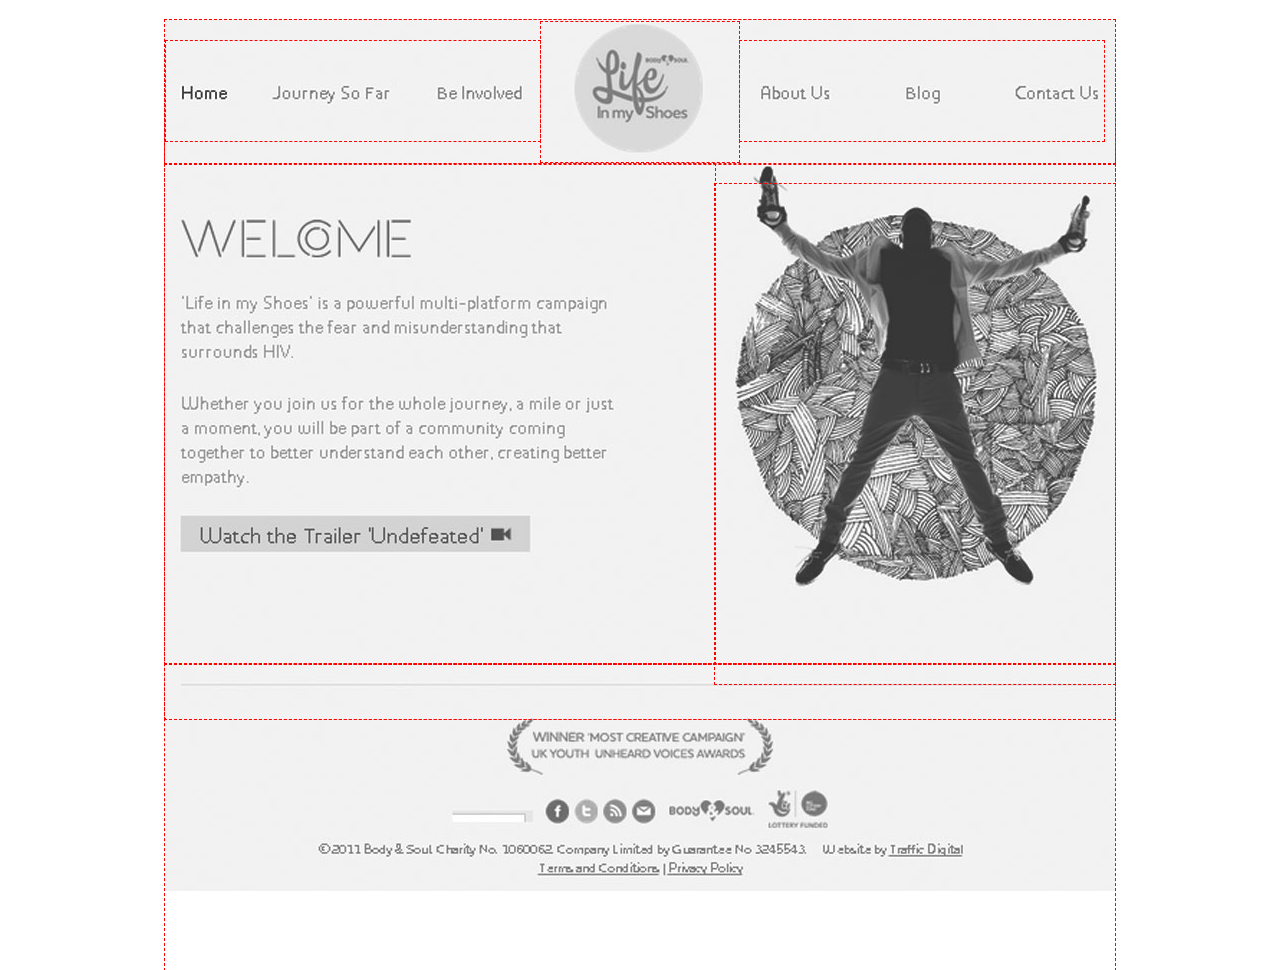
<file: Layout1/index.html>
<!DOCTYPE html>
<html lang="en">
  <head>
  <link rel="stylesheet" type="text/css" href="reset.css" />
  <link rel="stylesheet" type="text/css" href="1styles.css" />
  <link rel="stylesheet" type="text/css" href="style.css" /> 
  </head>
  <body>
  <div class="container">
  	   <div class="header">
  	   		<div class="right w10"></div>
  	   		<div class="left w10"></div>
			<div class="logo"></div>
  </div>
	<div class="content">
		<div class="rightbar w10 right last pic"></div>
		<div class="textpanel mr10"></div>
	</div>
		<div class="footer">
			 <div class="footerpic"></div>
			 <div class="footermenu"></div>
			 <div class="copyright"></div>
	</div>
		<div class="clear"></div>
  </div>

  </body>
</html>
</file>
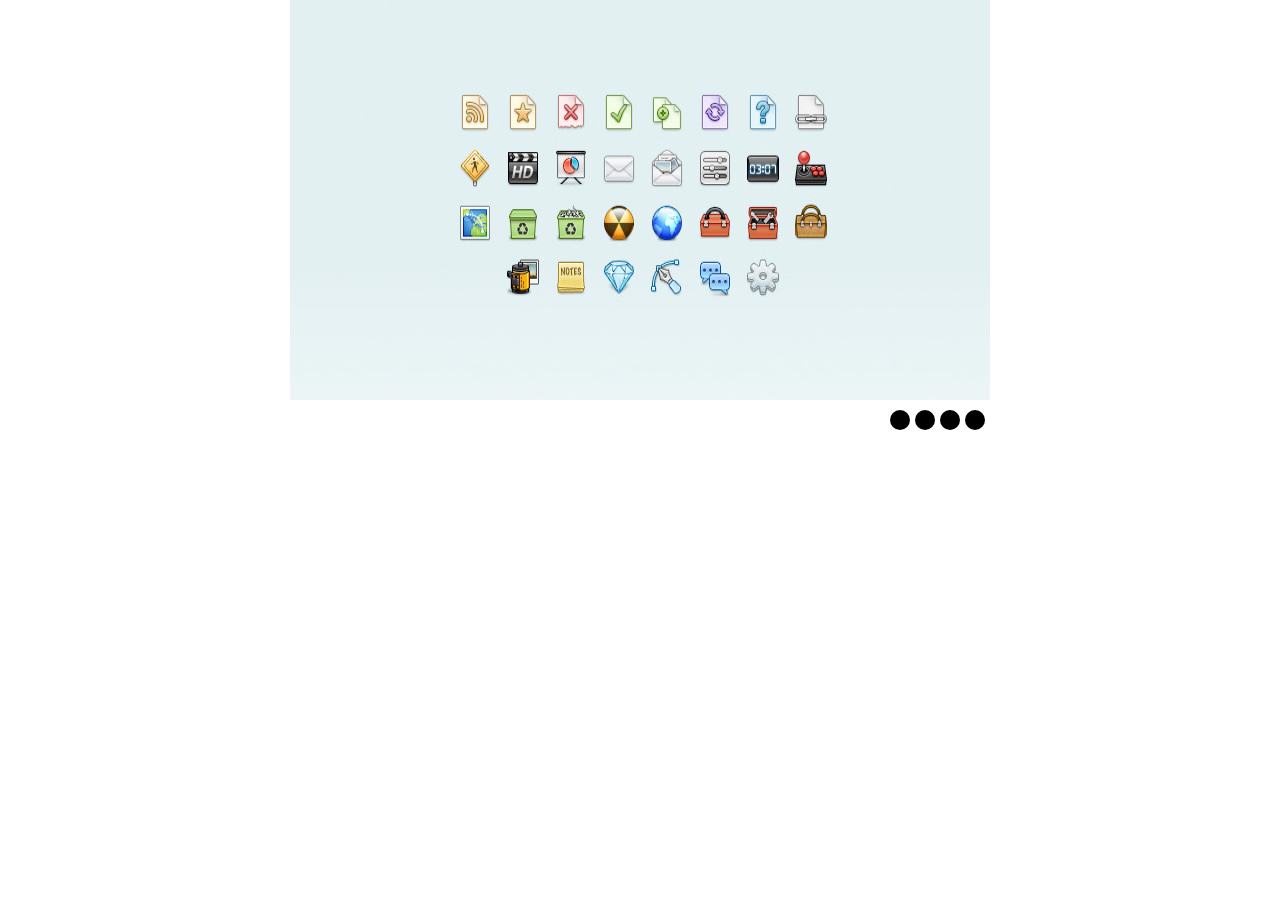
<file: slide/slide.html>
<!DOCTYPE html>
<html lang="en">
  <head>
  <link rel="stylesheet" type="text/css" href="slide1.css" />
    <meta charset="utf-8">
    <meta name="generator" content="CoffeeCup HTML Editor (www.coffeecup.com)">
    <meta name="created" content="سه شنبه, 08 مى 2012 04:50:35 GMT">
    <meta name="description" content="">
    <meta name="keywords" content="">
    <title></title>
    
    <style type="text/css">
    </style>
    <!--[if IE]>
    <script src="http://html5shim.googlecode.com/svn/trunk/html5.js"></script>
    <![endif]-->
  </head>
  <body>
  <div class="container">
  	   <div class="slideshow">
	   		<div class="train">
				 <div><img alt="slide 1" src="images/slide.jpg" width="700" height="400px" title="" /></div>
				 <div><img alt="slide 1" src="images/slide2.jpg" width="700" height="400px" title="" /></div>
				 <div><img alt="slide 1" src="images/slide3.jpg" width="700" height="400px" title="" /></div>
				 <div><img alt="slide 1" src="images/slide4.jpg" width="700" height="400px" title="" /></div>			
			</div>
			<div class="clear"></div> 
			<ul class="butt">
				<li onclick=" document.getElementById('train').style.left = '0px'; "></li>
				<li onclick=" document.getElementById('train').style.left = '-700px';"></li>
				<li onclick=" document.getElementById('train').style.left = '-1400px';"></li>
				<li onclick=" document.getElementById('train').style.left = '-2100px';"></li>	
			</ul> 
	   </div>
	   <div class="clear"></div>
 </div>
  </body>
</html>
</file>
<file: Layout1/1styles.css>
/* 1styles CSS Layout helper by 1devs, base on blueprintcss grid system */
/* fork me : www.github.com/1devs/1styles */



/* A container should group all your columns. */
.container {
  width: 950px;
  margin: 0 auto;
}



/* Columns
-------------------------------------------------------------- */

/* Sets up basic grid floating and margin. */
.w1, .w2, .w3, .w4, .w5, .w6, .w7, .w8, .w9, .w10, .w11, .w12, .w13, .w14, .w15, .w16, .w17, .w18, .w19, .w20, .w21, .w22, .w23 {
  margin-right: 10px;
}

/* The last column in a row needs this class. */
.last { margin-right: 0; }

/* Use these classes to set the width of a column. */
.w1 {width: 30px;}		.w2 {width: 70px;}		.w3 {width: 110px;}		.w4 {width: 150px;}		.w5 {width: 190px;}		.w6 {width: 230px;}
.w7 {width: 270px;}		.w8 {width: 310px;}		.w9 {width: 350px;}		.w10 {width: 390px;}	.w11 {width: 430px;}	.w12 {width: 470px;}
.w13 {width: 510px;}	.w14 {width: 550px;}	.w15 {width: 590px;}	.w16 {width: 630px;}	.w17 {width: 670px;}	.w18 {width: 710px;}
.w19 {width: 750px;}	.w20 {width: 790px;}	.w21 {width: 830px;}	.w22 {width: 870px;}	.w23 {width: 910px;}	.w24 {width: 950px;}

.f1 { font-size: 0.625em;	/* 10px */}
.f2 { font-size: 0.75em;	/* 12px */}
.f3 { font-size: 0.875em;	/* 14px */}
.f4 { font-size: 1em;		/* 16px */}
.f5 { font-size: 1.125em;	/* 18px */}
.f6 { font-size: 1.25em;	/* 20px */}
.f7 { font-size: 1.375em;	/* 22px */}
.f8 { font-size: 1.5em;		/* 24px */}
.f9 { font-size: 1.625em;	/* 26px */}
.f10 { font-size: 1.75em;	/* 28px */}
.f11 { font-size: 2em;		/* 32px */}
.f12 { font-size: 2.25em;	/* 36px */}
.f13 { font-size: 2.5em;	/* 40px */}
.f14 { font-size: 3em;		/* 48px */}
.f15 { font-size: 4em;		/* 64px */}

/* Use these classes to set the width of an input. */
input.w1, textarea.w1, input.w2, textarea.w2, input.w3, textarea.w3, input.w4, textarea.w4, input.w5, textarea.w5, input.w6, textarea.w6, input.w7, textarea.w7, input.w8, textarea.w8, input.w9, textarea.w9, input.w10, textarea.w10, input.w11, textarea.w11, input.w12, textarea.w12, input.w13, textarea.w13, input.w14, textarea.w14, input.w15, textarea.w15, input.w16, textarea.w16, input.w17, textarea.w17, input.w18, textarea.w18, input.w19, textarea.w19, input.w20, textarea.w20, input.w21, textarea.w21, input.w22, textarea.w22, input.w23, textarea.w23, input.w24, textarea.w24 {
  border-width: 1px;
  padding-left: 5px;
  padding-right: 5px;
}

input.w1, textarea.w1 { width: 18px; }
input.w2, textarea.w2 { width: 58px; }
input.w3, textarea.w3 { width: 98px; }
input.w4, textarea.w4 { width: 138px; }
input.w5, textarea.w5 { width: 178px; }
input.w6, textarea.w6 { width: 218px; }
input.w7, textarea.w7 { width: 258px; }
input.w8, textarea.w8 { width: 298px; }
input.w9, textarea.w9 { width: 338px; }
input.w10, textarea.w10 { width: 378px; }
input.w11, textarea.w11 { width: 418px; }
input.w12, textarea.w12 { width: 458px; }
input.w13, textarea.w13 { width: 498px; }
input.w14, textarea.w14 { width: 538px; }
input.w15, textarea.w15 { width: 578px; }
input.w16, textarea.w16 { width: 618px; }
input.w17, textarea.w17 { width: 658px; }
input.w18, textarea.w18 { width: 698px; }
input.w19, textarea.w19 { width: 738px; }
input.w20, textarea.w20 { width: 778px; }
input.w21, textarea.w21 { width: 818px; }
input.w22, textarea.w22 { width: 858px; }
input.w23, textarea.w23 { width: 898px; }
input.w24, textarea.w24 { width: 938px; }



.ml1 { margin-left: 40px; }		.ml2 { margin-left: 80px; }		.ml3 { margin-left: 120px; }	.ml4 { margin-left: 160px; }
.ml5 { margin-left: 200px; }	.ml6 { margin-left: 240px; }	.ml7 { margin-left: 280px; }	.ml8 { margin-left: 320px; }
.ml9 { margin-left: 360px; }	.ml10 { margin-left: 400px; }	.ml11 { margin-left: 440px; }	.ml12 { margin-left: 480px; }
.ml13 { margin-left: 520px; }	.ml14 { margin-left: 560px; }	.ml15 { margin-left: 600px; }	.ml16 { margin-left: 640px; }
.ml17 { margin-left: 680px; }	.ml18 { margin-left: 720px; }	.ml19 { margin-left: 760px; }	.ml20 { margin-left: 800px; }
.ml21 { margin-left: 840px; }	.ml22 { margin-left: 880px; }	.ml23 { margin-left: 920px; }	.ml24 { margin-left: 960px; }
.mla { margin-left: auto; }

.mr1 { margin-right: 40px; }	.mr2 { margin-right: 80px; }	.mr3 { margin-right: 120px; }	.mr4 { margin-right: 160px; }
.mr5 { margin-right: 200px; }	.mr6 { margin-right: 240px; }	.mr7 { margin-right: 280px; }	.mr8 { margin-right: 320px; }
.mr9 { margin-right: 360px; }	.mr10 { margin-right: 400px; }	.mr11 { margin-right: 440px; }	.mr12 { margin-right: 480px; }
.mr13 { margin-right: 520px; }	.mr14 { margin-right: 560px; }	.mr15 { margin-right: 600px; }	.mr16 { margin-right: 640px; }
.mr17 { margin-right: 680px; }	.mr18 { margin-right: 720px; }	.mr19 { margin-right: 760px; }	.mr20 { margin-right: 800px; }
.mr21 { margin-right: 840px; }	.mr22 { margin-right: 880px; }	.mr23 { margin-right: 920px; }	.mr24 { margin-right: 960px; }
.mra { margin-right: auto; }

/* Add these to a column to append empty cols. */

.pr1 { padding-right: 40px; }	.pr2 { padding-right: 80px; }	.pr3 { padding-right: 120px; }	.pr4 { padding-right: 160px; }
.pr5 { padding-right: 200px; }	.pr6 { padding-right: 240px; }	.pr7 { padding-right: 280px; }	.pr8 { padding-right: 320px; }
.pr9 { padding-right: 360px; }	.pr10 { padding-right: 400px; }	.pr11 { padding-right: 440px; }	.pr12 { padding-right: 480px; }
.pr13 { padding-right: 520px; }	.pr14 { padding-right: 560px; }	.pr15 { padding-right: 600px; }	.pr16 { padding-right: 640px; }
.pr17 { padding-right: 680px; }	.pr18 { padding-right: 720px; }	.pr19 { padding-right: 760px; }	.pr20 { padding-right: 800px; }
.pr21 { padding-right: 840px; }	.pr22 { padding-right: 880px; }	.pr23 { padding-right: 920px; }

/* Add these to a column to prepend empty cols. */

.pl1 { padding-left: 40px; }	.pl2 { padding-left: 80px; }	.pl3 { padding-left: 120px; }	.pl4 { padding-left: 160px; }
.pl5 { padding-left: 200px; }	.pl6 { padding-left: 240px; }	.pl7 { padding-left: 280px; }	.pl8 { padding-left: 320px; }
.pl9 { padding-left: 360px; }	.pl10 { padding-left: 400px; }	.pl11 { padding-left: 440px; }	.pl12 { padding-left: 480px; }
.pl13 { padding-left: 520px; }	.pl14 { padding-left: 560px; }	.pl15 { padding-left: 600px; }	.pl16 { padding-left: 640px; }
.pl17 { padding-left: 680px; }	.pl18 { padding-left: 720px; }	.pl19 { padding-left: 760px; }	.pl20 { padding-left: 800px; }
.pl21 { padding-left: 840px; }	.pl22 { padding-left: 880px; }	.pl23 { padding-left: 920px; }

/* floating layout
-------------------------------------------------------------- */
.left{ float:left; }

.right{ float:right; }

.clear{
	clear:both;
	width:0 !important;
	height:0 !important;
	min-height:0 !important;
	min-width:0 !important;
	overflow:hidden;
}
</file>
<file: Layout1/style.css>
div.container{
    background-image : url('images/backguid.jpg');
    height : 950px;
    padding : auto;
    background-repeat : no-repeat;
    width : 950px;

}
div{
    outline : 1px dashed red;
}
div.header{
    padding:1px;
 }
div.right{ 
    height : 100px;
    width : 364px;
    float : right;
    margin-top : 20px;
}
div.left{
    height : 100px;
    float : left;
    width : 374px;
    margin-top : 20px;
} 
div.logo{
	margin : 1px 375px;
	min-height : 140px;
} 

div.textpanel{
    min-height : 500px;
}
div.rightbar{
    width:400px;
    min-height:500px
}
div.footer div.image{
	min-height:70px;
	margin-top:25px;
}
div.footer div.fmenu{
	min-height:50px;
}
div.footer div.copyright{
	min-height:55px;
}
body{
    padding-top : 20px;
    padding-right : 20px;
    padding-left : 20px;
}
</file>
<file: slide/slide1.css>
*{
	margin  : 0;
	padding : 0;
}

.clear{
	clear:both;
	width:0 !important;
	height:0 !important;
	min-height:0 !important;
	min-width:0 !important;
	overflow:hidden;
}

div.container{
	width  : 980px;
	margin : 0 auto;
}
div.slideshow{
    width : 700px;
    overflow : hidden;
    margin : 0 auto ;
}
div.slideshow div.train{
    width : 3000px;
    position : relative;
	-webkit-transition : left 916ms;
}
div.slideshow .train > div{
    float : left;
}
div.slideshow .train > div > img{
    display : block;
}
div.slideshow ul.butt{
    list-style-type : none;
    margin-top : 10px;
}
div.slideshow li{
    width : 20px;
    height : 20px;
    background-color : black;
    border-radius:50%;
    float:right;
    margin-right:5px;
    -webkit-transition : all 800ms;
}
div.slidshow li:hover{
    background-color : darkgreen;
    -webkit-transition : all 200ms;
    margin-top:-3px;
}
</file>
